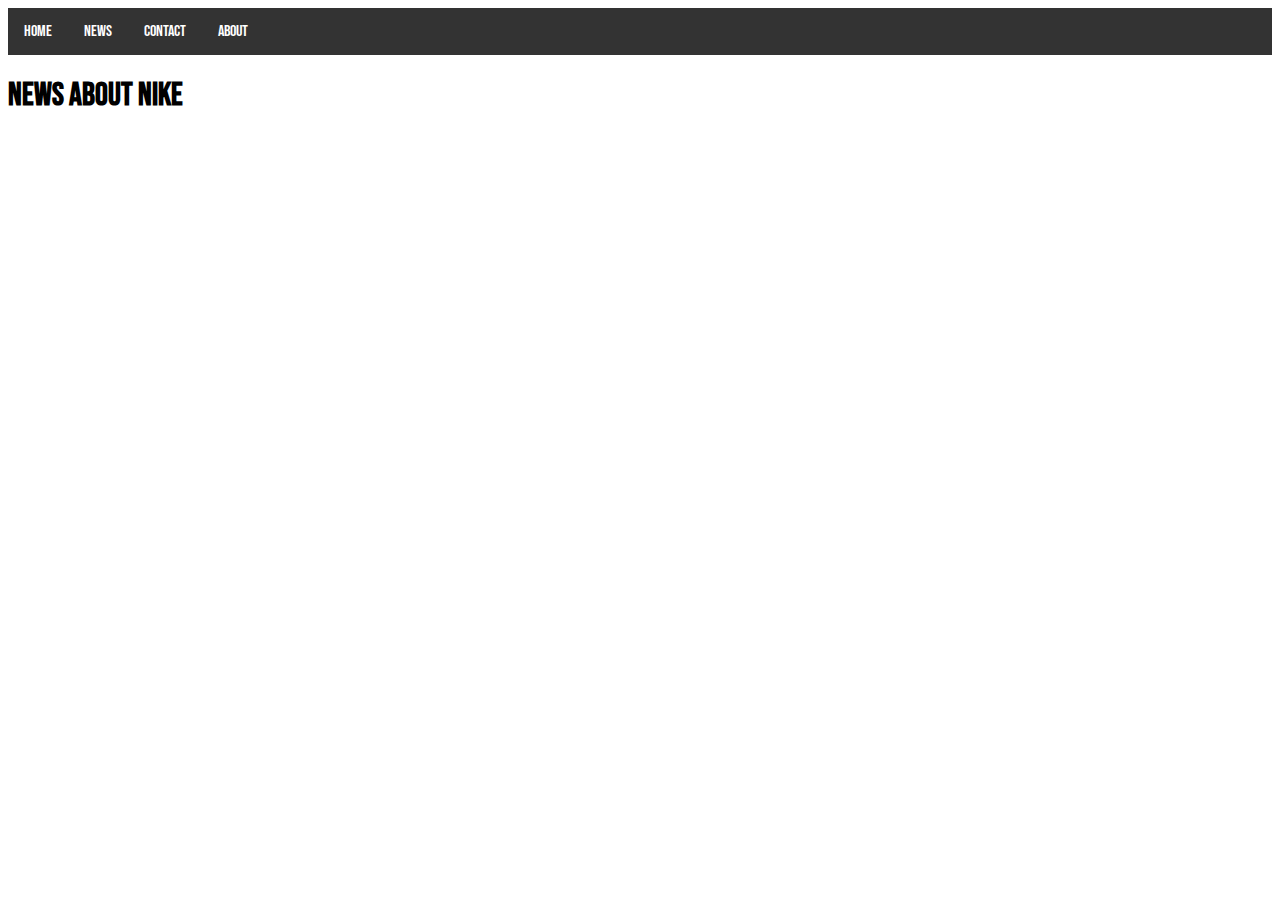
<file: news.html>
<!DOCTYPE html>
<html lang="en">
  <head>
    <meta charset="UTF-8" />
    <meta name="viewport" content="width=device-width, initial-scale=1.0" />
    <title>News</title>
    <link
      rel="icon"
      href="https://cdn-icons-png.flaticon.com/512/732/732084.png"
    />
    <link rel="preconnect" href="https://fonts.googleapis.com" />
    <link rel="preconnect" href="https://fonts.gstatic.com" crossorigin />
    <link
      href="https://fonts.googleapis.com/css2?family=Bebas+Neue&display=swap"
      rel="stylesheet"
    />
    <link rel="stylesheet" href="style.css" />
  </head>

  <body>
    <ul>
      <li><a href="index.html">Home</a></li>
      <li><a href="news.html">News</a></li>
      <li><a href="#contact">Contact</a></li>
      <li><a href="#about">About</a></li>
    </ul>
    <h1>News about Nike</h1>
  </body>
</html>
</file>
<file: style.css>
body {
  font-family: "Bebas Neue", sans-serif;
}
#jordan1 {
  background-color: darkgray;
}
#info-last {
  padding-right: 1300px;
}
table {
  font-size: 20px;
}
ul {
  list-style-type: none;
  margin: 0;
  padding: 0;
  overflow: hidden;
  background-color: #333;
}

li {
  float: left;
}

li a {
  display: block;
  color: white;
  text-align: center;
  padding: 14px 16px;
  text-decoration: none;
}

li a:hover {
  background-color: #111;
}
</file>
